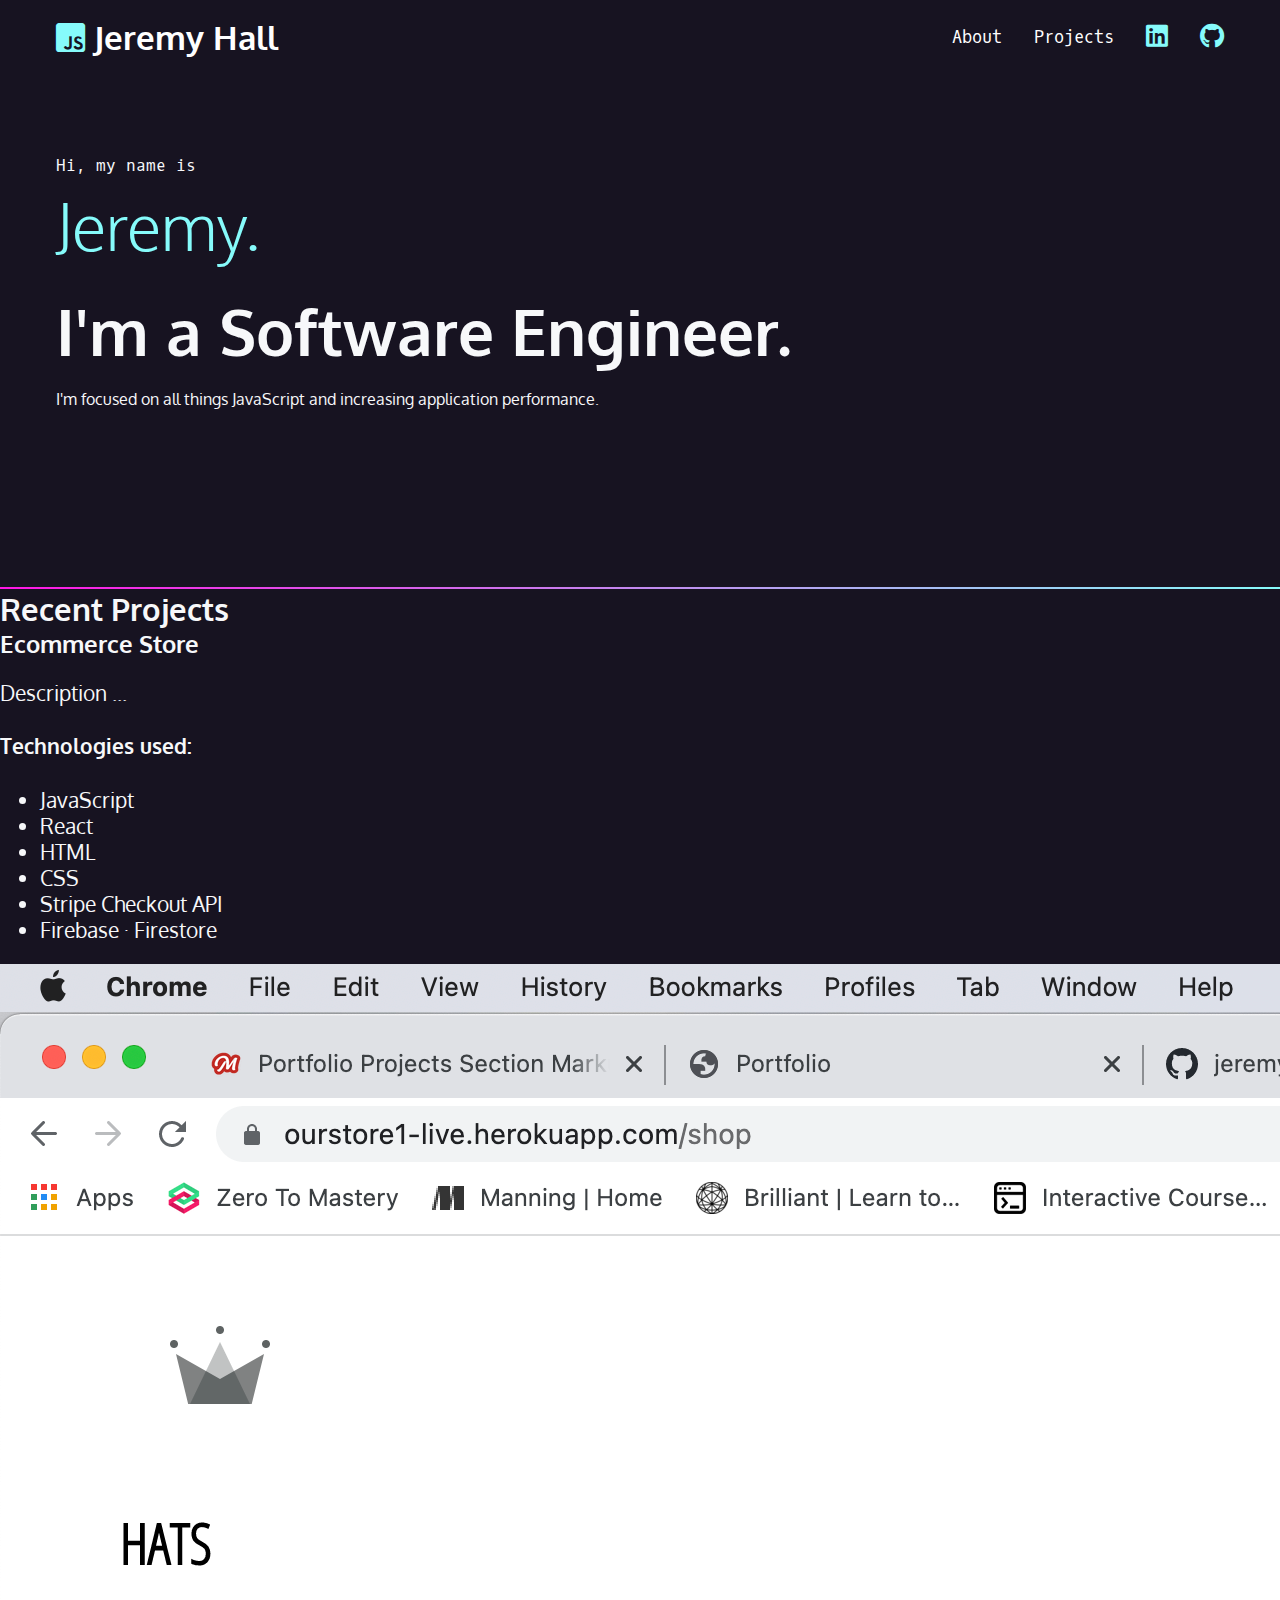
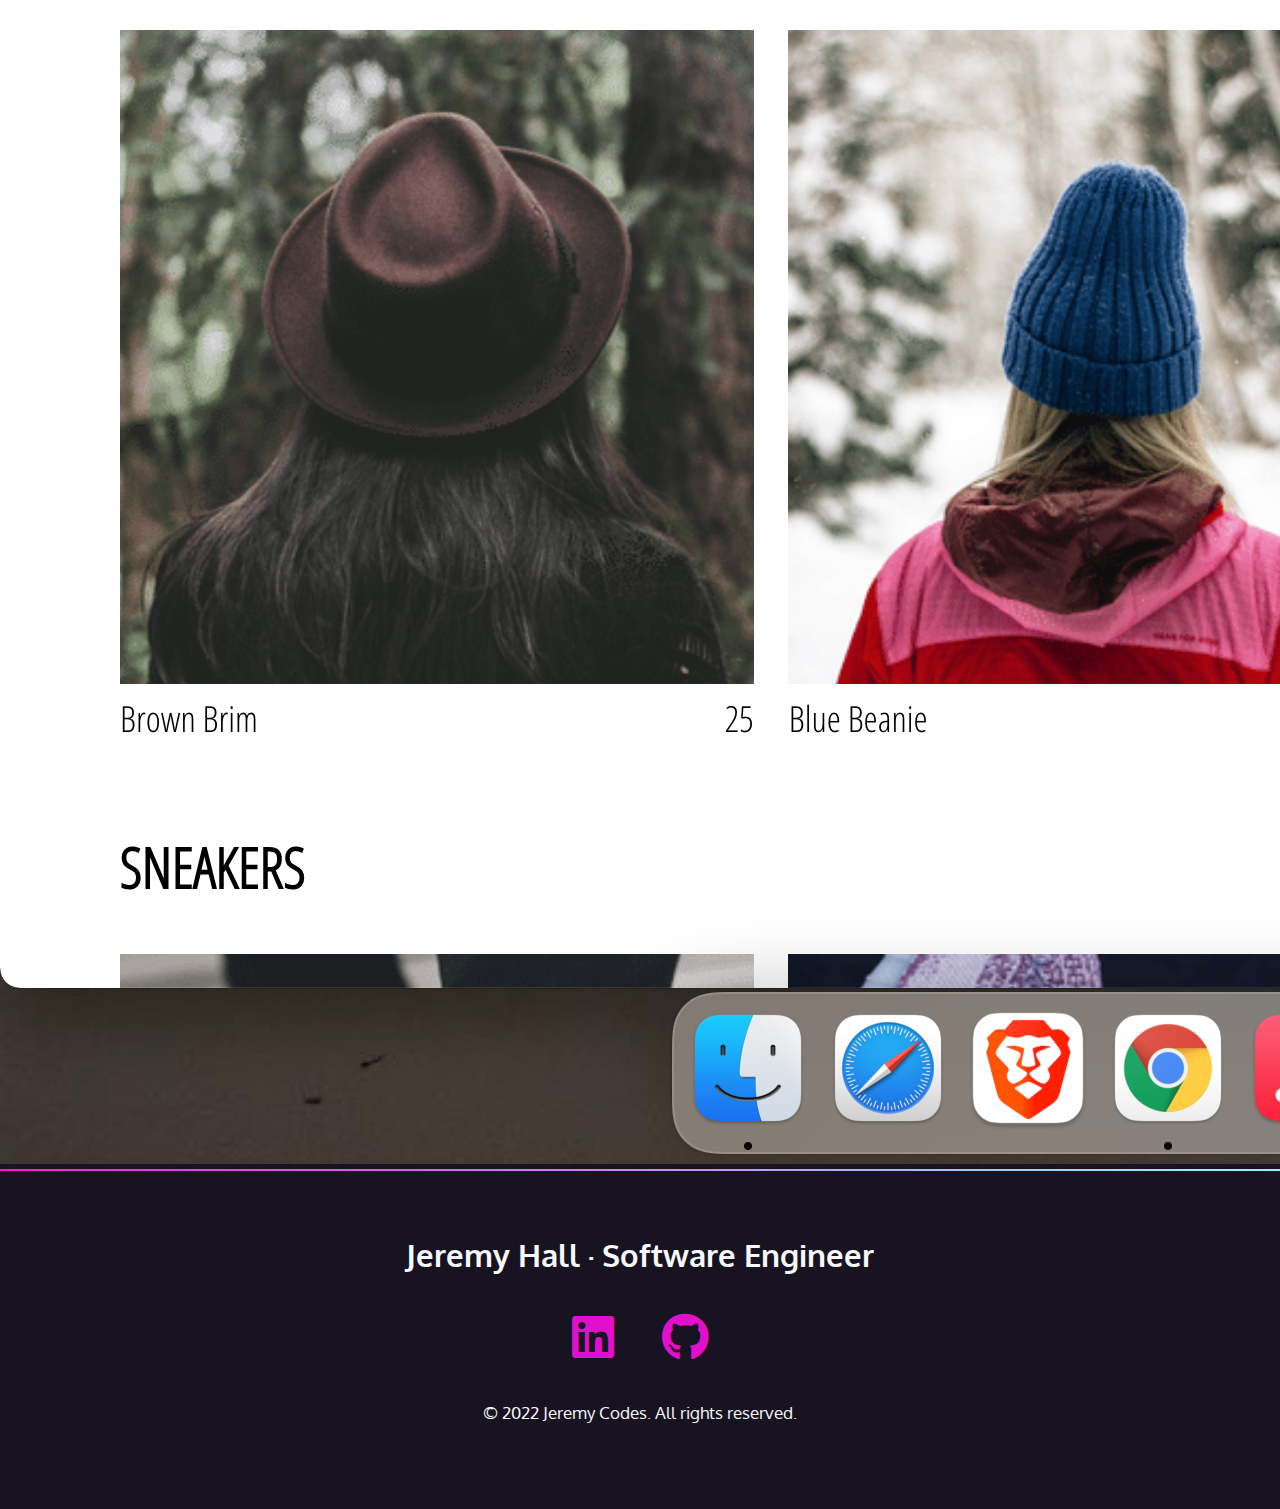
<file: public/index.html>
<!DOCTYPE html>
<html lang="en">
<head>
    <meta charset="UTF-8">
    <meta http-equiv="X-UA-Compatible" content="IE=edge">
    <meta name="viewport" content="width=device-width, initial-scale=1.0">
    <title>Portfolio</title>
    <link rel="stylesheet" href="../src/style.css">
    <link rel="preconnect" href="https://fonts.googleapis.com">
    <link rel="preconnect" href="https://fonts.gstatic.com" crossorigin>
    <link rel="stylesheet" href="https://fonts.googleapis.com/css2?family=Oxygen&family=Oxygen+Mono&display=swap" rel="stylesheet">
    <link rel="stylesheet" href="https://cdnjs.cloudflare.com/ajax/libs/font-awesome/5.15.4/css/all.min.css"></link>
</head>
<body>
    <nav>
      <ul>
        <li>
          <h1>
            <a href="index.html">
              <span class="fab fa-js-square" aria-hidden="true"></span>
              <span>Jeremy Hall</span>
            </a>
          </h1>
        </li>
        <li><a href="about.html">About</a></li>
        <li><a href="#projects">Projects</a></li>
        <li>
          <a href="https://www.linkedin.com/in/jeremycodes/" target="_blank">
            <span class="fab fa-linkedin" aria-hidden="true"></span>
            <span class="sr-only">LinkedIn</span>
          </a>
        </li>
        <li>
          <a href="https://www.github.com/jeremysb1">
            <span class="fab fa-github"></span>
            <span class="sr-only">Github</span>
          </a>
        </li>
      </ul> 
    </nav>
    
    <section id="intro">
        <p class="name">Hi, my name is <span>Jeremy.</span></p>
      
        <h2>I'm a Software Engineer.</h2>
          
        <p>I'm focused on all things JavaScript and increasing application performance.</p>
    </section>
    <div class="gradient"></div>

    <div class="section-blue">
    <section id=#projects>
      <article>
      <h2>Recent Projects</h2>
      <h3>Ecommerce Store</h3>
      <p>Description ...</p>
      <h4>Technologies used:</h4>
      <ul>
        <li>JavaScript</li>
        <li>React</li>
        <li>HTML</li>
        <li>CSS</li>
        <li>Stripe Checkout API</li>
        <li>Firebase &middot; Firestore</li>
      </ul>
      <img src="../src/ecommerce.page.png" alt="Ecommerce Store Page"/>
      </article>
    </section>
    </div>

    <div class="gradient"></div>
    <footer>
      <h2>Jeremy Hall &middot; Software Engineer</h2>
      <ul>
        <li>
          <a href="https://www.linkedin.com/in/jeremycodes/" target="_blank">
            <span class="fab fa-linkedin" aria-hidden="true"></span>
            <span class="sr-only">LinkedIn</span>
          </a>
        </li>
        <li>
          <a href="https://www.github.com/jeremysb1">
            <span class="fab fa-github"></span>
            <span class="sr-only">Github</span>
          </a>
        </li>
      </ul>
      <p><small>© 2022 Jeremy Codes. All rights reserved.</small></p>
    </footer>
</body>
</html>
</file>
<file: src/style.css>
:root {
    --black: #171321;
    --dkblue: #0d314b;
    --plum: #4b0d49;
    --hotmag: #ff17e4;
    --magenta: #e310cb;
    --aqua: #86fbfb;
    --white: #f7f8fa;
    --font-size: 1.3rem;
    --mono: "Oxygen mono", monospace;
    --sans: Oxygen, sans-serif;
}

html {
  box-sizing: border-box;
}

*,
*::before,
*::after {
    box-sizing: inherit;
}

body {
    padding: 0;
    margin: 0;
    font-family: var(--sans);
    background-color: var(--black);
    color: var(--white);
    font-size: var(--font-size);
  }

h1,
h2,
h3 {
  margin: 0;
}

a {
  color: var(--magenta);
}

a:hover {
  color: var(--hotmag);
  text-decoration: none;
}

/* navigation menu */
nav {
  font-family: var(--mono);
  font-size: 80%;
  padding: 1rem;
}

nav h1 a {
  font-family: var(--sans);
}

nav ul {
  margin: 0;
  padding: 0;
  list-style-type: none;
  display: flex;
  flex-flow: row wrap;
  justify-content: center;
  align-items: center;
  gap: 2rem;
}

nav li:first-child {
  flex-basis: 100%;
  text-align: center;
}

nav [class *="fa-"] {
  font-size: 150%;
  color: var(--aqua);
}

nav h1 [class *="fa-"] {
  font-size: 100%;
  color: var(--aqua);
}

nav a {
  color: white;
  text-decoration: none;
  display: block;
}

nav a:hover,
nav [class*="fa-"]:hover {
  color: var(--magenta);
}

@media (min-width: 850px) {
  nav {
    max-width: 1200px;
    margin: 0 auto;
  }
  nav li:first-child {
    flex-basis: auto;
    text-align: left;
    margin-right: auto;
  }
}

/* intro section styles */
#intro {
    padding: 4rem 1rem 10rem 1rem;
    max-width: 1200px;
    margin: 0 auto;
  }
  
#intro p {
  font-size: 1rem;
  line-height: 1.5;
}
  
#intro .name {
  font-family: var(--mono);
  font-size: 1rem;
}

.name span {
  font-family: var(--sans);
  font-size: 4rem;
  color: var(--aqua);
  display: block;
  font-weight: 300;
}

#intro h2 {
  font-size: 4rem;
}

/* gradient line styling */

.gradient {
  background: linear-gradient(90deg, rgba(255, 23, 228, 1) 0%, rgba(134, 251, 251, 1) 100%);
  height: 2px;
}

/* footer section styling */

footer {
  text-align: center;
  padding: 4rem 0;
}

footer ul {
  list-style-type: none;
  padding: 0;
  margin: 2rem 0;
  display: flex;
  flex-flow: row wrap;
  justify-content: center;
  gap: 3rem;
  font-size: 3rem;
}
</file>
